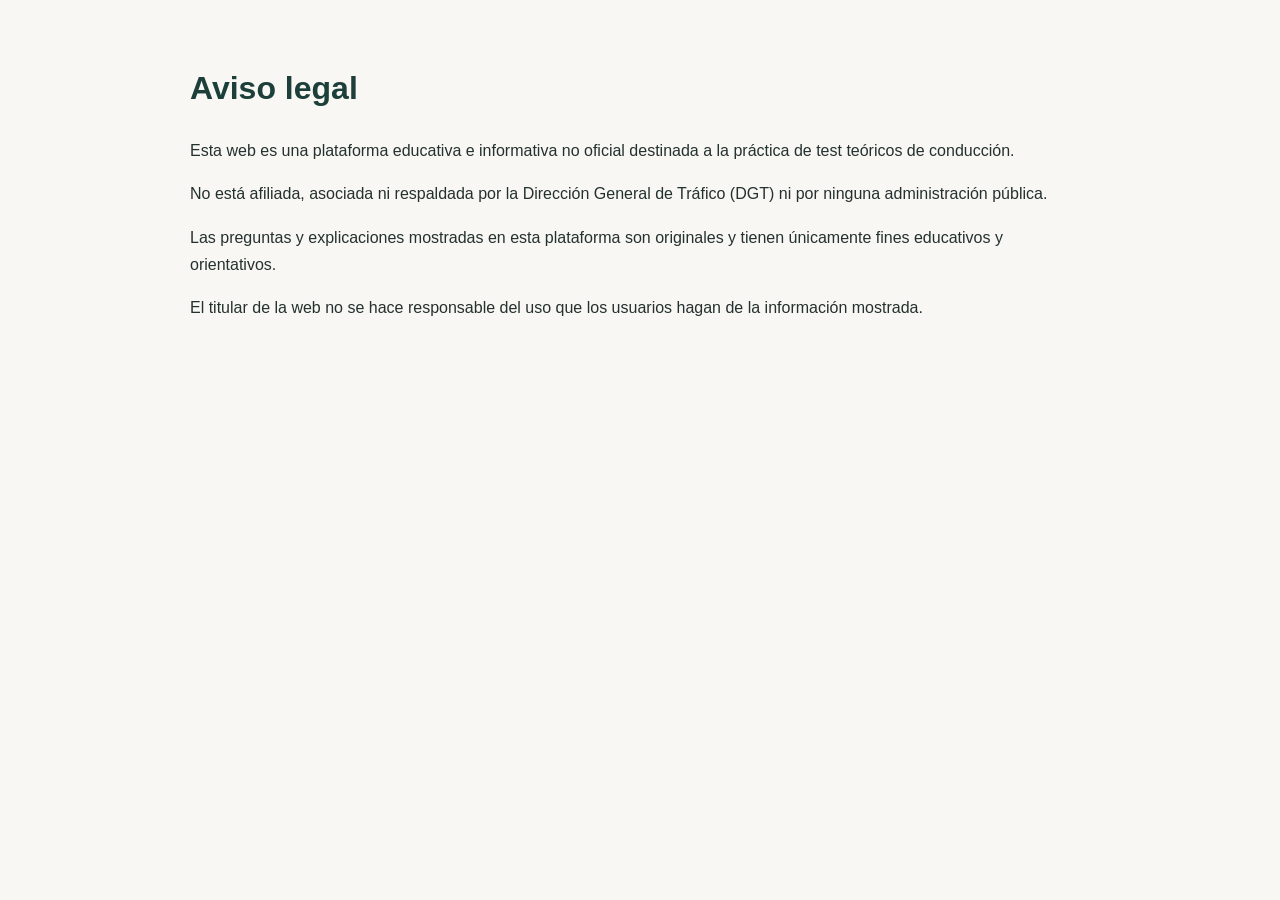
<file: public/aviso-legal.html>
<!DOCTYPE html>
<html lang="es">
<head>
<meta charset="UTF-8">
<title>Aviso legal</title>
<style>
body{
font-family:Arial,sans-serif;
max-width:900px;
margin:auto;
padding:40px 20px;
line-height:1.7;
background:#f8f7f4;
color:#24312f;
}
h1{color:#1d3f39}
</style>
</head>
<body>

<h1>Aviso legal</h1>

<p>
Esta web es una plataforma educativa e informativa no oficial destinada a la práctica de test teóricos de conducción.
</p>

<p>
No está afiliada, asociada ni respaldada por la Dirección General de Tráfico (DGT) ni por ninguna administración pública.
</p>

<p>
Las preguntas y explicaciones mostradas en esta plataforma son originales y tienen únicamente fines educativos y orientativos.
</p>

<p>
El titular de la web no se hace responsable del uso que los usuarios hagan de la información mostrada.
</p>

</body>
</html>
</file>
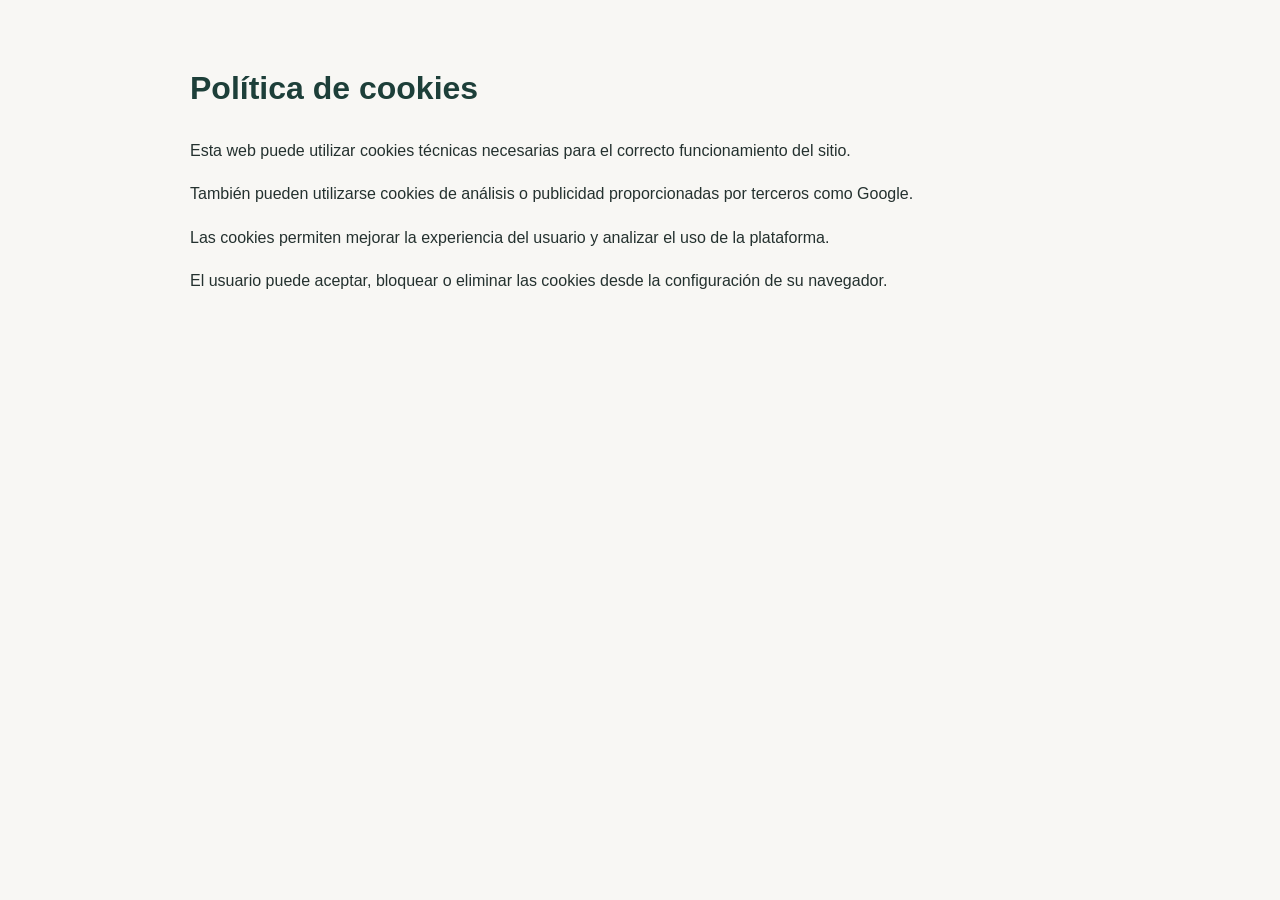
<file: public/cookies.html>
<!DOCTYPE html>
<html lang="es">
<head>
<meta charset="UTF-8">
<title>Política de cookies</title>

<style>
body{
font-family:Arial,sans-serif;
max-width:900px;
margin:auto;
padding:40px 20px;
line-height:1.7;
background:#f8f7f4;
color:#24312f;
}
h1{
color:#1d3f39;
}
</style>
</head>

<body>

<h1>Política de cookies</h1>

<p>
Esta web puede utilizar cookies técnicas necesarias para el correcto funcionamiento del sitio.
</p>

<p>
También pueden utilizarse cookies de análisis o publicidad proporcionadas por terceros como Google.
</p>

<p>
Las cookies permiten mejorar la experiencia del usuario y analizar el uso de la plataforma.
</p>

<p>
El usuario puede aceptar, bloquear o eliminar las cookies desde la configuración de su navegador.
</p>

</body>
</html>
</file>
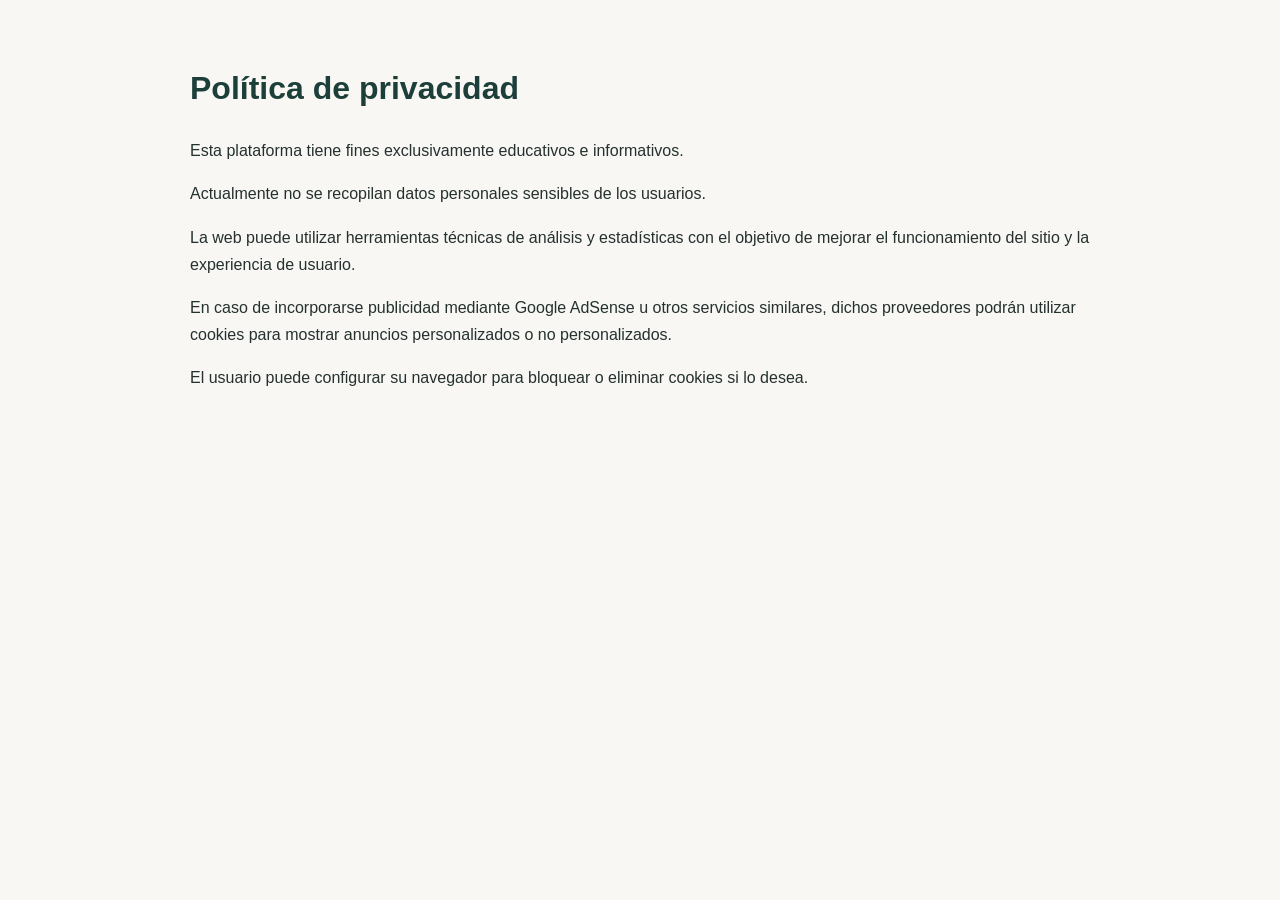
<file: public/privacidad.html>
<!DOCTYPE html>
<html lang="es">
<head>
<meta charset="UTF-8">
<title>Política de privacidad</title>

<style>
body{
font-family:Arial,sans-serif;
max-width:900px;
margin:auto;
padding:40px 20px;
line-height:1.7;
background:#f8f7f4;
color:#24312f;
}
h1{
color:#1d3f39;
}
</style>
</head>

<body>

<h1>Política de privacidad</h1>

<p>
Esta plataforma tiene fines exclusivamente educativos e informativos.
</p>

<p>
Actualmente no se recopilan datos personales sensibles de los usuarios.
</p>

<p>
La web puede utilizar herramientas técnicas de análisis y estadísticas con el objetivo de mejorar el funcionamiento del sitio y la experiencia de usuario.
</p>

<p>
En caso de incorporarse publicidad mediante Google AdSense u otros servicios similares, dichos proveedores podrán utilizar cookies para mostrar anuncios personalizados o no personalizados.
</p>

<p>
El usuario puede configurar su navegador para bloquear o eliminar cookies si lo desea.
</p>

</body>
</html>
</file>
